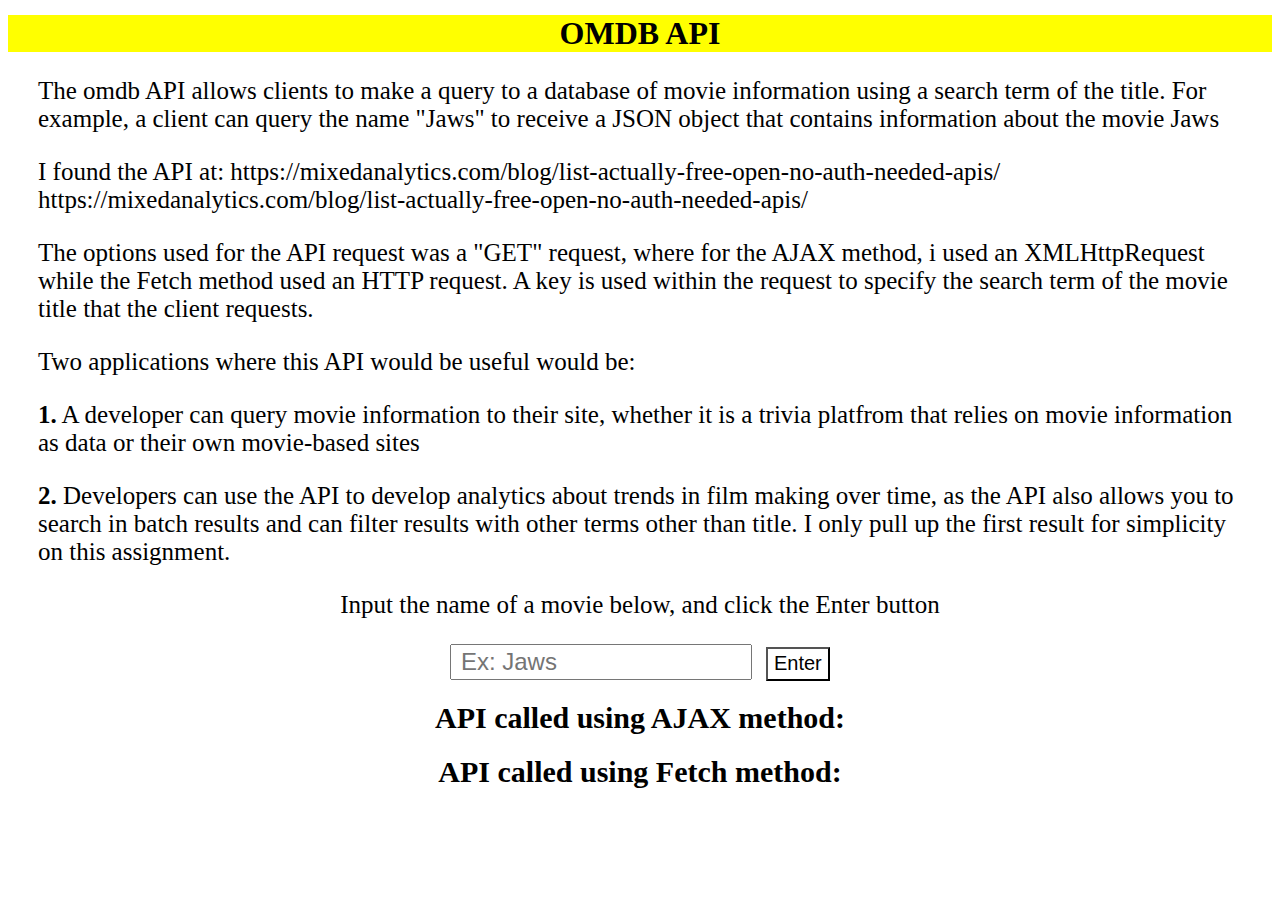
<file: index.html>
<!DOCTYPE html>
<html lang="en" dir="ltr">
    <head>
        <meta charset="utf-8">
        <title></title>
        <script src="https://code.jquery.com/jquery-3.6.0.min.js" integrity="sha256-/xUj+3OJU5yExlq6GSYGSHk7tPXikynS7ogEvDej/m4=" crossorigin="anonymous"></script>
        <link rel="stylesheet" href="styles.css">
    </head>
    <body>
        <div id = "titleDiv">
            <h1> OMDB API</h1>
        </div>
        <div id = "APIInfo">
        <p>The omdb API allows clients to make a 
        query to a database of movie information using 
        a search term of the title. For example, a client can query the name "Jaws" to 
        receive a JSON object that contains information about the movie Jaws
        </p>
        
        <p>I found the API at: https://mixedanalytics.com/blog/list-actually-free-open-no-auth-needed-apis/
        https://mixedanalytics.com/blog/list-actually-free-open-no-auth-needed-apis/</p>
        
        <p>The options used for the API request was a "GET" request, where for the 
        AJAX method, i used an XMLHttpRequest while the Fetch method used an HTTP request.
        A key is used within the request to specify the search term of the movie title
        that the client requests.</p>
        
        <p>Two applications where this API would be useful would be:</p>
        <p><strong>1.</strong> A developer can query movie information to their site, 
        whether it is a trivia platfrom that relies on movie information as data 
        or their own movie-based sites</p>
        <p><strong>2.</strong> Developers can use the API to develop analytics 
        about trends in film making over time, as the API also allows you to search 
        in batch results and can filter results with other terms other than title.
        I only pull up the first result for simplicity on this assignment.</p>
        </div>
        <div id="getInfoDiv">
            <p>Input the name of a movie below, and click the Enter button</p>
            <form>
                <input id= "userInputBox" type="text" name="" value="" placeholder=" Ex: Jaws"></input>
                <button id = "submitButton" type="button" name="filterButton">Enter</button>
            </form>
        </div>
        
        <h2> API called using AJAX method: </h2>
        <div id = "aJAXResponseDiv">
            
        </div>
        
        <h2> API called using Fetch method: </h2>
        <div id = "fetchResponseDiv">
            
        </div>
        
    </body>
    <script src = "api.js"></script>
    
</html>
</file>
<file: styles.css>
#movieName{
    font-weight: bold
}

.movieDetails{
    padding-left: 30px;
}

#titleDiv{
    margin-top:15px;
    width: 100%;
    background-color: yellow;
}

h1{
    text-align: center;
    margin: auto;
    font-weight: bold;
}

#APIInfo{
    font-size: 25px;
    margin-left: 30px;
    margin-right: 30px;
}
#aJAXResponseDiv{
    margin:20px;
    font-size: 25px;
}

#fetchResponseDiv{
    margin:20px;
    margin-bottom: 40px;
    font-size: 25px;
}
#getInfoDiv p{
    text-align: center;
    font-size: 25px
}
form{
    text-align: center;
    margin: 20px;
}
#userInputBox{
    height:30px;
    width: 24%;
}

#submitButton{
    height: 34px;
    font-size: 20px;
    margin-left: 10px;
    background-color: white;
    cursor: pointer;
}



input[type="text"]
{
    font-size:24px;
}

h2{
    text-align: center;
    margin: auto;
    font-weight: bold;
    font-size: 30px;
}

.movieInfoDiv{
    font-size: 25px;
}
</file>
